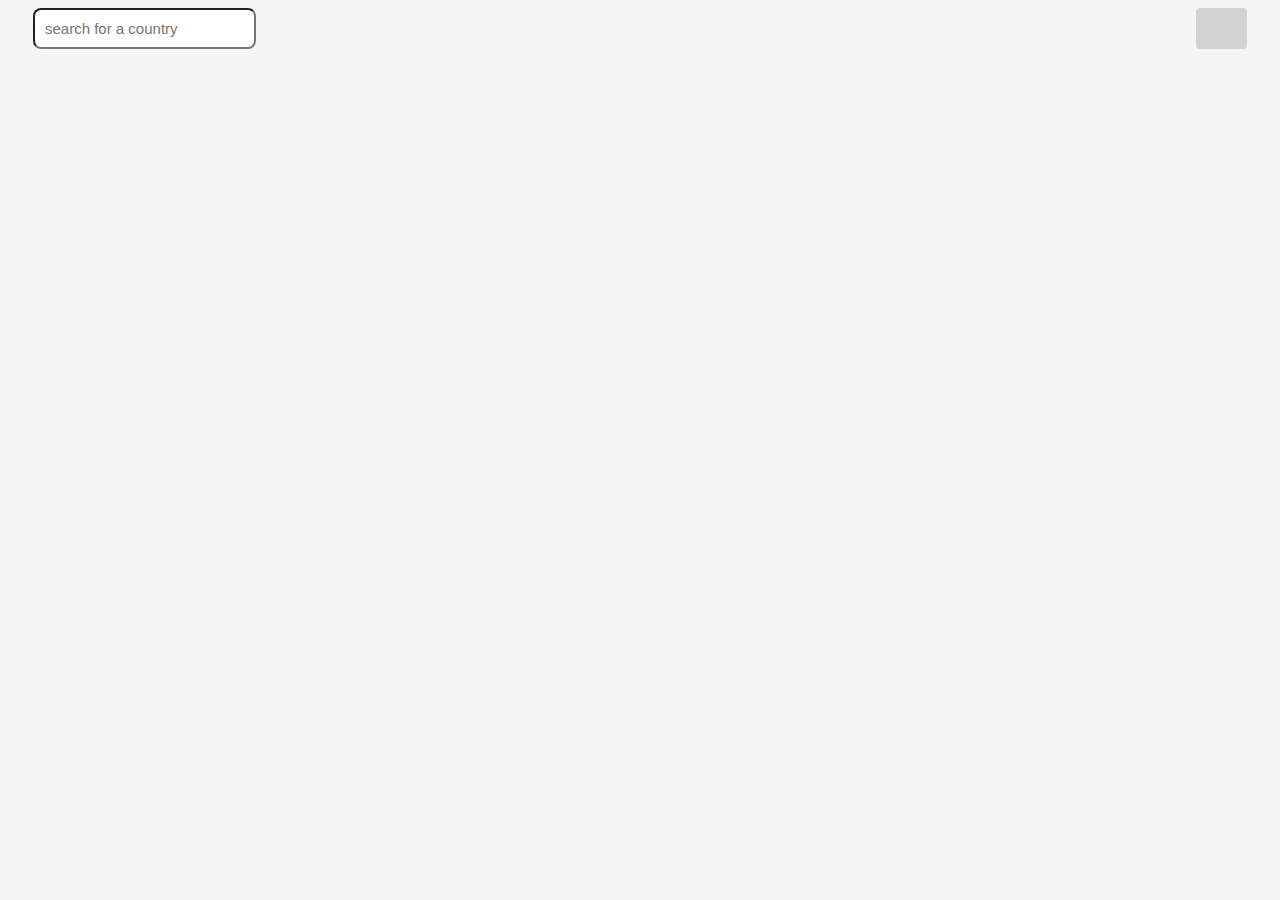
<file: index.html>
<!DOCTYPE html>
<html lang="en">
<head>
    <meta charset="UTF-8">
    <meta http-equiv="X-UA-Compatible" content="IE=edge">
    <meta name="viewport" content="width=device-width, initial-scale=1.0">
    <link rel="stylesheet"   href="style.css" href="https://cdnjs.cloudflare.com/ajax/libs/font-awesome/4.7.0/css/font-awesome.min.css" 
   >

    <title>Rest Countries App</title>
    <script src="app.js" defer></script>
</head>
<body>
   <div class="fom">
    
   
    <form id = "form">
        <input type = "text" class = "search" id = "search" placeholder = "search for a country">
    
    </form>
   <button class="theme-toggle-button">
    <svg class="moon" style="width:24px;height:24px" viewBox="0 0 24 24">
        <path d="M17.75,4.09L15.22,6.03L16.13,9.09L13.5,7.28L10.87,9.09L11.78,6.03L9.25,4.09L12.44,4L13.5,1L14.56,4L17.75,4.09M21.25,11L19.61,12.25L20.2,14.23L18.5,13.06L16.8,14.23L17.39,12.25L15.75,11L17.81,10.95L18.5,9L19.19,10.95L21.25,11M18.97,15.95C19.8,15.87 20.69,17.05 20.16,17.8C19.84,18.25 19.5,18.67 19.08,19.07C15.17,23 8.84,23 4.94,19.07C1.03,15.17 1.03,8.83 4.94,4.93C5.34,4.53 5.76,4.17 6.21,3.85C6.96,3.32 8.14,4.21 8.06,5.04C7.79,7.9 8.75,10.87 10.95,13.06C13.14,15.26 16.1,16.22 18.97,15.95M17.33,17.97C14.5,17.81 11.7,16.64 9.53,14.5C7.36,12.31 6.2,9.5 6.04,6.68C3.23,9.82 3.34,14.64 6.35,17.66C9.37,20.67 14.19,20.78 17.33,17.97Z" />
      </svg>
        </button>
   
    </div>
    
    <section >
       
        <div class="container">
            <h2>Countries Loading.....</h2>
          </div>
        </section> 

</section>

   
    
</body>
</html>
</file>
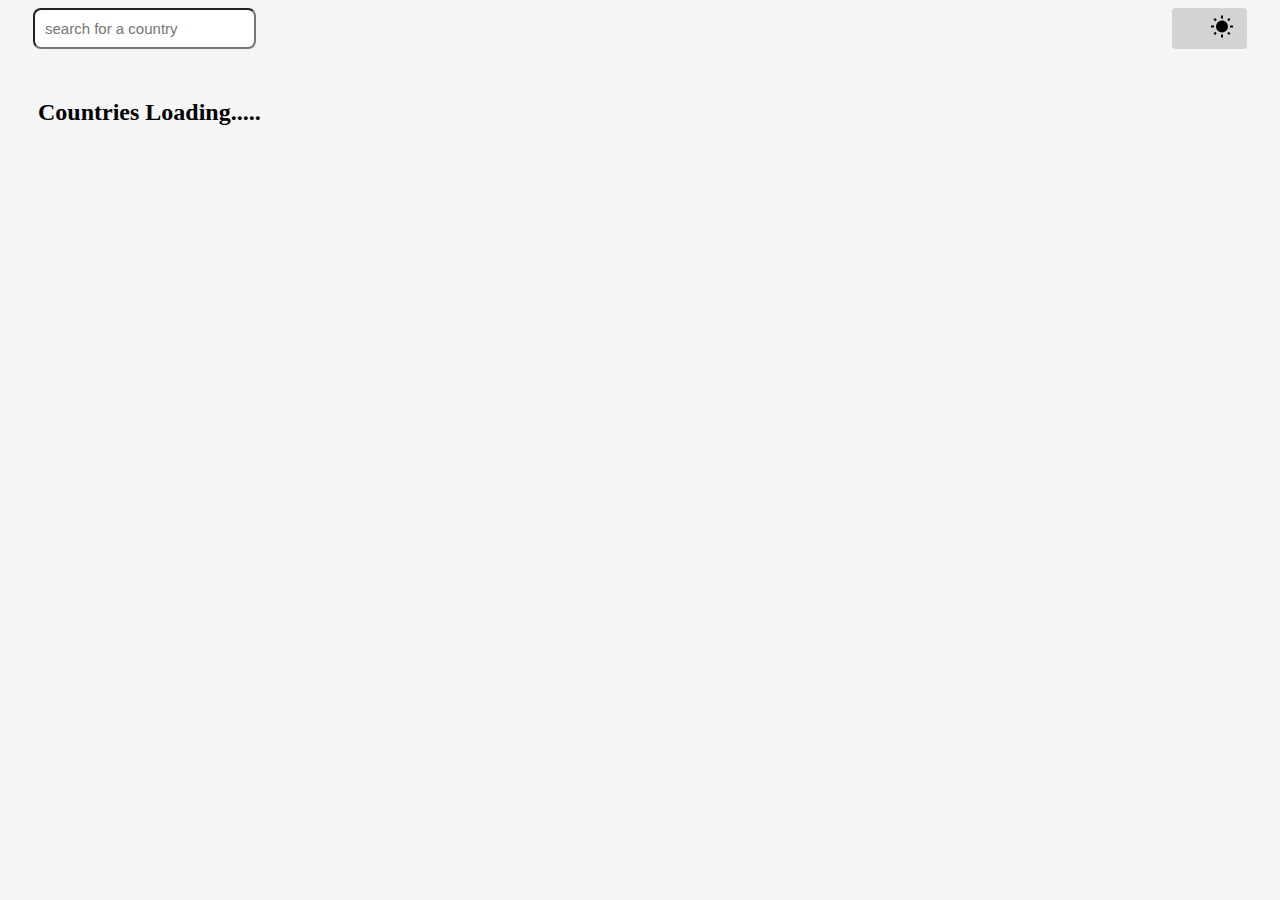
<file: info.html>
<!DOCTYPE html>
<html lang="en">
<head>
    <meta charset="UTF-8">
    <meta http-equiv="X-UA-Compatible" content="IE=edge">
    <meta name="viewport" content="width=device-width, initial-scale=1.0">
    <link rel="stylesheet"   href="style.css" href="https://cdnjs.cloudflare.com/ajax/libs/font-awesome/4.7.0/css/font-awesome.min.css" 
   >

    <title>Rest Countries App</title>
    <script src="app.js" defer></script>
</head>
<body>
   <div class="fom">
    
   
    <form id = "form">
        <input type = "text" class = "search" id = "search" placeholder = "search for a country">
    
    </form>
   <button class="theme-toggle-button">
    <svg class="moon" style="width:24px;height:24px" viewBox="0 0 24 24"> darkmode
        <path d="M17.75,4.09L15.22,6.03L16.13,9.09L13.5,7.28L10.87,9.09L11.78,6.03L9.25,4.09L12.44,4L13.5,1L14.56,4L17.75,4.09M21.25,11L19.61,12.25L20.2,14.23L18.5,13.06L16.8,14.23L17.39,12.25L15.75,11L17.81,10.95L18.5,9L19.19,10.95L21.25,11M18.97,15.95C19.8,15.87 20.69,17.05 20.16,17.8C19.84,18.25 19.5,18.67 19.08,19.07C15.17,23 8.84,23 4.94,19.07C1.03,15.17 1.03,8.83 4.94,4.93C5.34,4.53 5.76,4.17 6.21,3.85C6.96,3.32 8.14,4.21 8.06,5.04C7.79,7.9 8.75,10.87 10.95,13.06C13.14,15.26 16.1,16.22 18.97,15.95M17.33,17.97C14.5,17.81 11.7,16.64 9.53,14.5C7.36,12.31 6.2,9.5 6.04,6.68C3.23,9.82 3.34,14.64 6.35,17.66C9.37,20.67 14.19,20.78 17.33,17.97Z" />
      </svg>
    
      <svg class="sun" style="width:24px;height:24px" viewBox="0 0 24 24"> lightmode
        <path d="M3.55,18.54L4.96,19.95L6.76,18.16L5.34,16.74M11,22.45C11.32,22.45 13,22.45 13,22.45V19.5H11M12,5.5A6,6 0 0,0 6,11.5A6,6 0 0,0 12,17.5A6,6 0 0,0 18,11.5C18,8.18 15.31,5.5 12,5.5M20,12.5H23V10.5H20M17.24,18.16L19.04,19.95L20.45,18.54L18.66,16.74M20.45,4.46L19.04,3.05L17.24,4.84L18.66,6.26M13,0.55H11V3.5H13M4,10.5H1V12.5H4M6.76,4.84L4.96,3.05L3.55,4.46L5.34,6.26L6.76,4.84Z" />
      </svg>
        </button>
   
    </div>
    
    <section >
       
        <div class = "divcontainer">
            <h2>Countries Loading.....</h2>
          </div>
        </section> 

</section>

   
    
</body>
</html>
</file>
